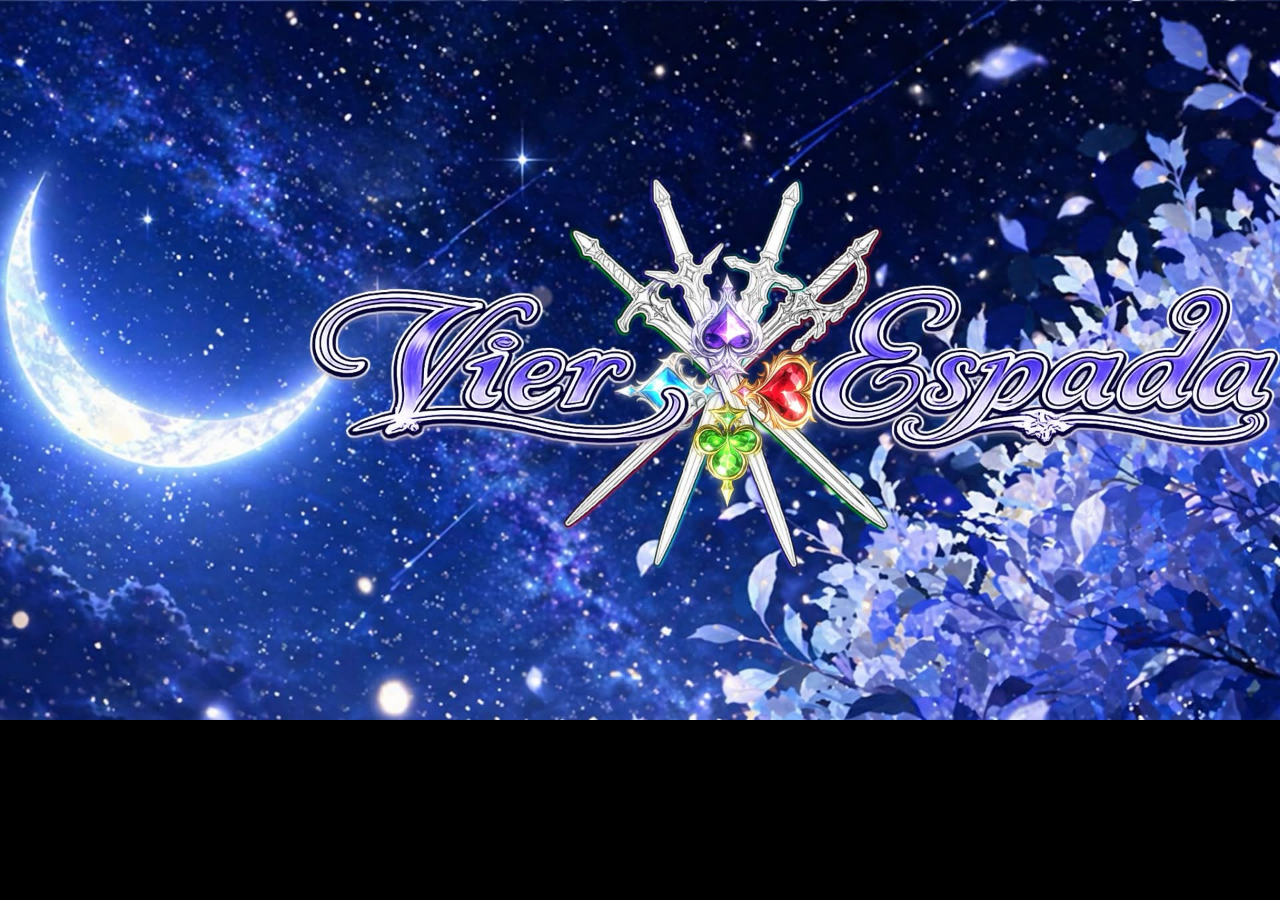
<file: index.html>
<!DOCTYPE html>
<html lang="ja">
<head>
<meta charset="UTF-8">
<meta name="viewport" content="width=device-width, initial-scale=1.0">
<title>Vier Espada</title>

<style>
*{
    margin:0;
    padding:0;
    box-sizing:border-box;
}

body{
    background:#000;
    color:white;
    overflow:hidden;
    font-family:Arial,sans-serif;
}

#rotateWarning{
    display:none;
}

@media (orientation: portrait){
    #rotateWarning{
        display:flex;
        position:fixed;
        inset:0;
        z-index:9999;
        background:#000;
        justify-content:center;
        align-items:center;
        text-align:center;
        padding:20px;
        font-size:1.5rem;
    }
}

.game-screen{
    width:min(100vw,177.78vh);
    aspect-ratio:16/9;
    margin:auto;
    position:relative;
    overflow:hidden;
}

/* PC */
.banner{
    width:100%;
    height:100%;
    object-fit:cover;
}

/* スマホ */
@media (max-width:900px){

    .game-screen{
        width:100vw;
        height:100vh;
        aspect-ratio:auto;
    }

    .banner{
        object-fit:contain;
        background:#000;
    }
}

.overlay{
    position:absolute;
    inset:0;

    display:flex;
    flex-direction:column;
    justify-content:center;
    align-items:center;

    pointer-events:none;
}

.logo{
    font-size:4rem;
    letter-spacing:4px;
    margin-bottom:20px;
}

.start{
    font-size:1.2rem;
    animation:blink 1.5s infinite;
}

@keyframes blink{
    50%{
        opacity:.3;
    }
}

.fade-out{
    animation:fadeOut .8s forwards;
}

@keyframes fadeOut{
    to{
        opacity:0;
    }
}
</style>
</head>

<body>

<div id="rotateWarning">
    画面を横に向けてください。
</div>

<div class="game-screen" id="screen">

    <img src="assets/banner.png" class="banner" alt="Vier Espada Banner">

    <div class="overlay">
        <div class="logo"></div>
        <div class="start"></div>
    </div>

</div>

<script>
document.getElementById("screen").addEventListener("click",()=>{

    document.body.classList.add("fade-out");

    setTimeout(()=>{
        location.href="page/top/top.html";
    },800);

});
</script>

</body>
</html>
</file>
